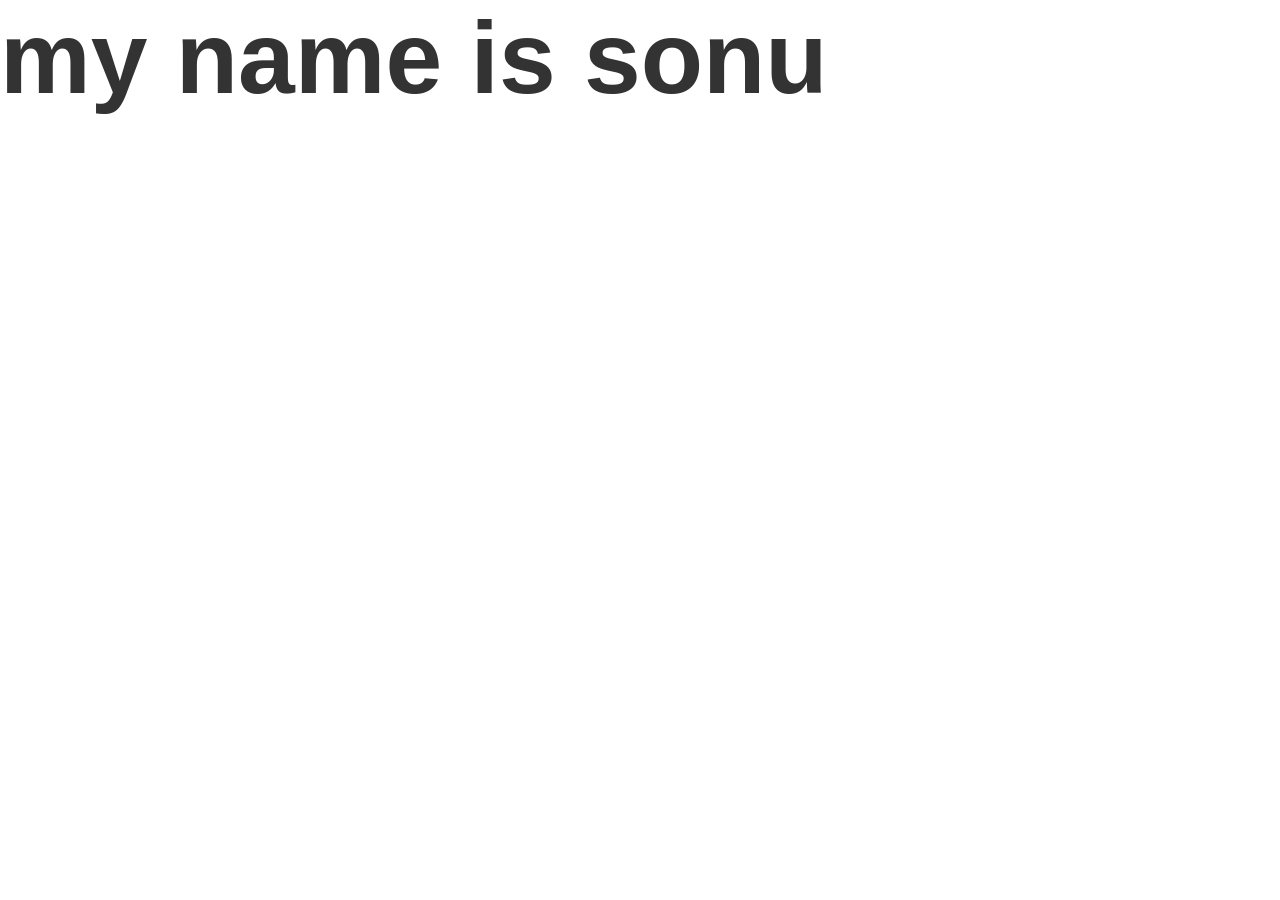
<file: index.html>
<!DOCTYPE html>
<html lang="en">
<head>
    <meta charset="UTF-8">
    <meta name="viewport" content="width=device-width, initial-scale=1.0">
    <title>MY NEW PORTFOLIO</title>
    <link rel="stylesheet" href="style.css">
</head>
<body>
    

<h1>my name is sonu</h1>


</body>
</html>
</file>
<file: style.css>
html,
body,
body div,
span,
object,
iframe,
h1,
h2,
h3,
h4,
h5,
h6,
p,
blockquote,
pre,
abbr,
address,
cite,
code,
del,
dfn,
em,
img,
ins,
kbd,
q,
samp,
small,
strong,
sub,
sup,
var,
b,
i,
dl,
dt,
dd,
ol,
ul,
li,
fieldset,
form,
label,
legend,
table,
caption,
tbody,
tfoot,
thead,
tr,
th,
td,
article,
aside,
figure,
footer,
header,
hgroup,
menu,
nav,
section,
time,
mark,
audio,
video {
  margin: 0;
  padding: 0;
  border: 0;
  outline: 0;
  font-size: 100%;
  vertical-align: bottom;
  background: transparent;
}

article,
aside,
figure,
footer,
header,
hgroup,
nav,
section {
  display: block;
}

/* Page =================================================== */
html {
  background: #ffffff;
  font-size: 62.5%;
  -webkit-overflow-scrolling: touch;
  -webkit-text-size-adjust: 100%;
  -ms-text-size-adjust: 100%;
}

body {
  margin: 0;
  padding: 0;
  width: 100%;
  font-family: "proxima nova light", "Helvetica Neue", Helvetica, Arial, Sans-serif;
  background-color: transparent;
  font-size: 18px;
  font-size: 1.8rem;
  color: #333333;
  text-rendering: optimizeLegibility;
}


/* Sections */
section.light,
section.main {
  overflow: hidden;
  border-top: #ffffff solid 1px;
  padding: 6.4rem 3.2rem;
}

.about section.light:last-child,
.about section.main:last-child,
.featured section.light:last-child,
.featured section.main:last-child {
  padding-bottom: 12.8rem;
}

section.light .pill,
section.main .pill {
  margin: 0 0 2.4rem 0 !important;
}

section.dark,
section.noise {
  background: #fafafa;
  border-bottom: #dddddd solid 1px;
  padding: 6.4rem 3.2rem;
}

.about section.dark:last-child,
.about section.noise:last-child,
.featured section.dark:last-child,
.featured section.noise:last-child {
  padding-bottom: 12.8rem;
}

section.dark:last-child,
section.noise:last-child {
  border-bottom: none;
}

section.dark {
  -webkit-box-shadow: inset 0px 1px 4px 0px rgba(0, 0, 0, 0.1);
  -moz-box-shadow: inset 0px 1px 4px 0px rgba(0, 0, 0, 0.1);
  box-shadow: inset 0px 1px 4px 0px rgba(0, 0, 0, 0.1);
}

section.noise {
  border: none;
}

section.main {
  background: none;
  border: none;
  border-bottom: #dddddd solid 1px;
}

section.light {
  /*.inner-shadow(0px, 30px, 30px, -30px, rgba(0,0,0,0.05));*/
  border-bottom: #dddddd solid 1px;
}

.content-blocks .col-4 {
  margin-bottom: 4.8rem !important;
}

.content-blocks .col-4:last-child {
  margin-bottom: 0 !important;
}

.content-blocks p {
  margin-bottom: 0 !important;
}

.text-main {
  position: relative;
}

img {
  max-width: 100%;
  position: relative;
  margin-bottom: 4rem;
  height: auto;
}

img.major {
  margin-top: 4rem;
  margin-bottom: 0;
}

img.shadow {
  border: #dddddd solid 1px;
  -webkit-box-shadow: 0px 0px 0px 0px rgba(0, 0, 0, 0) !important;
  -moz-box-shadow: 0px 0px 0px 0px rgba(0, 0, 0, 0) !important;
  box-shadow: 0px 0px 0px 0px rgba(0, 0, 0, 0) !important;
  -webkit-border-radius: 8px;
  -moz-border-radius: 8px;
  border-radius: 8px;
  -moz-background-clip: padding;
  -webkit-background-clip: padding-box;
  background-clip: padding-box;
}

img.icon {
  margin-bottom: 0.8rem !important;
}

img.rounded,
.is-style-rounded img,
img.is-style-rounded {
  -webkit-border-radius: 8px;
  -moz-border-radius: 8px;
  border-radius: 8px;
  -moz-background-clip: padding;
  -webkit-background-clip: padding-box;
  background-clip: padding-box;
}

img.border,
.border img {
  border: #dddddd solid 1px;
  box-sizing: content-box !important;
}

hr {
  border: none;
  border-top: none !important;
  border-bottom: #dddddd solid 1px !important;
  margin: 0 0 4rem 0;
  padding-top: 1.6rem;
}

.avatar {
  width: 6.4rem;
  height: 6.4rem;
  -webkit-border-radius: 50%;
  -moz-border-radius: 50%;
  border-radius: 50%;
  -moz-background-clip: padding;
  -webkit-background-clip: padding-box;
  background-clip: padding-box;
  display: inline-block;
  border: 1px solid #dddddd;
  margin: 0;
  box-sizing: border-box;
}

.avatar-stack {
  margin-bottom: 0.8rem;
}

.avatar-stack .avatar {
  margin: 0 0 0 -2rem;
  border: 4px solid #FFFFFF;
}

.avatar-stack .avatar img {
  -webkit-border-radius: 50%;
  -moz-border-radius: 50%;
  border-radius: 50%;
  -moz-background-clip: padding;
  -webkit-background-clip: padding-box;
  background-clip: padding-box;
  border: 1px solid #dddddd;
  margin: 0;
  box-sizing: border-box;
  position: static;
}

.avatar-stack .avatar:first-of-type {
  margin: 0;
}

.author-profile {
  margin-bottom: 4rem;
}

.author-profile .avatar {
  background: url(https://www.adhamdannaway.com/wp-content/themes/dannaway/images/sprite.png) 0px -802px no-repeat;
}

.author-profile .author-description {
  display: inline-block;
  color: #757575;
  font-size: 16px;
  font-size: 1.6rem;
  padding-left: 0.8rem;
  padding-bottom: 0.8rem;
}

.author-profile .author-description .name {
  display: block;
  padding-bottom: 0.4rem;
  color: #333333;
  font-size: 18px;
  font-size: 1.8rem;
}

.portfolio .content-detail .row.alt [class^="col-"] {
  float: right;
  margin: 0 0 0 3.84615385%;
}

.portfolio .content-detail [class^="col-"] {
  float: left;
  margin: 0 3.84615385% 0 0;
  list-style: none;
  position: relative;
}

.portfolio .content-detail [class^="col-"]:last-child,
.portfolio .content-detail .row.alt [class^="col-"]:last-child {
  margin-right: 0;
}

.portfolio .content-detail .col-3 {
  width: 48.0769230769%;
}

.portfolio .content-detail .col-3:nth-child(2) {
  margin-right: 0;
}

.portfolio .content-detail .col-4 {
  width: 100%;
  margin-right: 0;
}

.portfolio .content-detail .col-6 {
  width: 100%;
  margin-right: 0;
}

.portfolio .content-detail .col-12 {
  width: 100%;
  margin-right: 0;
}

/* Mobile portfolio styles */
.portfolio h1,
.portfolio .h1 {
  font-size: 40px;
  font-size: 4rem;
  font-family: "proxima nova light", "Helvetica Neue", Helvetica, Arial, Sans-serif;
  border-bottom: #dddddd solid 1px;
  letter-spacing: -0.1rem;
  padding-bottom: 0.8rem;
  font-weight: normal;
}

.portfolio h2,
.portfolio .h2,
.portfolio h3,
.portfolio .h3,
.portfolio .heading {
  padding-top: 1.6rem;
}

.portfolio .author {
  color: #757575;
  font-size: 18px;
  font-size: 1.8rem;
}

.portfolio .author .date {
  float: right;
}

.portfolio .text-center {
  margin: auto;
  margin-bottom: 6.4rem;
  max-width: 68rem;
}

.portfolio .text-center.nomargin {
  margin: 0 auto 0 auto !important;
}

.portfolio .text-center p:last-child {
  margin-bottom: 0;
}

.portfolio .content-detail {
  position: relative;
}

.portfolio .content-detail p:not(.thumbs *) {
  line-height: 1.7;
  margin-bottom: 4rem;
  font-size: 20px;
  font-size: 2rem;
}

.portfolio .content-detail ul:not(.thumbs),
.portfolio .content-detail .ul,
.portfolio .content-detail ol,
.portfolio .content-detail .ol {
  font-size: 20px;
  font-size: 2rem;
  line-height: 1.5;
  padding-left: 4rem;
  margin-bottom: 4rem;
}

.portfolio .content-detail ul:not(.thumbs) li,
.portfolio .content-detail .ul li,
.portfolio .content-detail ol li,
.portfolio .content-detail .ol li {
  margin-bottom: 1rem;
}

/* Mobile Blog Styles */
.blog {
  padding: 2em 5%;
}

.blog h1,
.blog .h1 {
  font-size: 40px;
  font-size: 4rem;
  font-family: "proxima nova light", "Helvetica Neue", Helvetica, Arial, Sans-serif;
  letter-spacing: -0.1rem;
  margin-bottom: 1.6rem;
  font-weight: normal;
}

.blog h1 a,
.blog .h1 a {
  text-decoration: none;
  color: #333333;
}

.blog h1 a:hover,
.blog .h1 a:hover {
  color: #757575;
}

.blog h2,
.blog .h2 {
  padding-top: 1.6rem;
}

.blog h2.margin-small,
.blog .h2.margin-small {
  margin-bottom: 0.8rem;
}

.blog h2 a,
.blog .h2 a {
  text-decoration: none;
  color: #333333;
}

.blog h2 a:hover,
.blog .h2 a:hover {
  color: #757575;
}

.blog h3,
.blog .h3 {
  padding-top: 1.6rem;
}

.blog h3 a,
.blog .h3 a {
  text-decoration: none;
}

.blog h3 a:hover,
.blog .h3 a:hover {
  color: #757575;
}

.blog p {
  font-size: 20px;
  font-size: 2rem;
  line-height: 1.7;
  margin-bottom: 4rem;
}

.blog p.excerpt {
  font-size: 22px;
  font-size: 2.2rem;
  color: #757575;
  line-height: 1.3;
  margin-bottom: 2.4rem;
  clear: both;
}

.blog ul,
.blog .ul,
.blog ol,
.blog .ol {
  font-size: 20px;
  font-size: 2rem;
  line-height: 1.5;
  padding-left: 4rem;
  margin-bottom: 4rem;
}

.blog ul li,
.blog .ul li,
.blog ol li,
.blog .ol li {
  margin-bottom: 0.8rem;
}

.blog img {
  margin-bottom: 0px;
  /*margin-top: 1.6rem;*/
}

.blog figure {
  margin: 0 0 4rem 0;
}

.blog figure.rounded img {
  -webkit-border-radius: 8px;
  -moz-border-radius: 8px;
  border-radius: 8px;
  -moz-background-clip: padding;
  -webkit-background-clip: padding-box;
  background-clip: padding-box;
}

.blog table.summary-list {
  border-bottom: 1px solid #dddddd;
}

.blog table.summary-list td {
  border: none;
  padding: 12px 24px 12px 0px;
  border-top: 1px solid #dddddd;
}

.blog table.summary-list td.label {
  font-family: "proxima nova semibold", "Helvetica Neue", Helvetica, Arial, Sans-serif;
}

.blog article {
  border-bottom: #dddddd solid 1px;
}

.blog .share {
  display: none;
  float: right;
  list-style: none;
}

.blog .share li {
  float: right;
  line-height: 0;
}

.blog .share li:last-child {
  margin-right: 1.6rem;
}

.blog .sidebar li {
  list-style: none;
  float: left;
  margin-bottom: 4rem;
}

.blog .sidebar .ads {
  padding: 10px;
  -webkit-box-shadow: 0px 1px 3px 0px rgba(0, 0, 0, 0.2);
  -moz-box-shadow: 0px 1px 3px 0px rgba(0, 0, 0, 0.2);
  box-shadow: 0px 1px 3px 0px rgba(0, 0, 0, 0.2);
}

.blog .recent-posts {
  padding-bottom: 4rem;
  padding-top: 4rem;
}

.blog .recent-posts ul {
  list-style: none;
  padding-left: 0;
}

.blog .recent-posts ul li {
  margin-bottom: 1.6rem;
}

.blog .comments {
  margin: 4rem 0;
}

.blog .attachment-post-thumbnail,
.blog .wp-post-image {
  /*.drop-shadow(0px, 1px, 3px, 0px, rgba(0,0,0,0.3));*/
  margin: 0 0 4rem 0;
  -webkit-border-radius: 8px;
  -moz-border-radius: 8px;
  border-radius: 8px;
  -moz-background-clip: padding;
  -webkit-background-clip: padding-box;
  background-clip: padding-box;
  border: #dddddd solid 1px;
}

.blog .col-8 {
  margin: auto !important;
  float: none;
  max-width: 68rem;
}

.blog-index .author-profile {
  margin-bottom: 3.2rem;
}

.blog-index article {
  padding-bottom: 4rem;
  margin-bottom: 4rem;
  border-bottom: none;
}

.blog-index article:last-of-type {
  border-bottom: none;
  margin-bottom: 0px;
}

.blog-index article .attachment-post-thumbnail,
.blog-index article .wp-post-image {
  /*.drop-shadow(0px, 1px, 3px, 0px, rgba(0,0,0,0.3));*/
  margin: 0 0 3.2rem 0;
  -webkit-border-radius: 8px;
  -moz-border-radius: 8px;
  border-radius: 8px;
  -moz-background-clip: padding;
  -webkit-background-clip: padding-box;
  background-clip: padding-box;
}

/* Hide syntax highlighter plugin toolbar */
.syntaxhighlighter .toolbar {
  display: none !important;
}

/* Snaps */
.snaps {
  border-top: #dddddd 1px solid;
  padding-top: 4.8rem;
  margin: auto;
}

.snaps a {
  width: 44%;
  margin: 2% 4% 2% 0;
  float: left;
  text-decoration: none;
  padding: 2%;
  -webkit-border-radius: 12px;
  -moz-border-radius: 12px;
  border-radius: 12px;
  -moz-background-clip: padding;
  -webkit-background-clip: padding-box;
  background-clip: padding-box;
  -webkit-box-shadow: 0 1px 4px 0px rgba(0, 0, 0, 0.2);
  -moz-box-shadow: 0 1px 4px 0px rgba(0, 0, 0, 0.2);
  box-shadow: 0 1px 4px 0px rgba(0, 0, 0, 0.2);
}

.snaps a img {
  -webkit-border-radius: 8px;
  -moz-border-radius: 8px;
  border-radius: 8px;
  -moz-background-clip: padding;
  -webkit-background-clip: padding-box;
  background-clip: padding-box;
  width: 100%;
  margin-bottom: 0;
}

.snaps a:nth-child(2n),
.snaps a:last-child {
  margin-right: 0;
}

.snaps a:hover {
  -webkit-box-shadow: 0px 4px 8px 0px rgba(0, 0, 0, 0.2);
  -moz-box-shadow: 0px 4px 8px 0px rgba(0, 0, 0, 0.2);
  box-shadow: 0px 4px 8px 0px rgba(0, 0, 0, 0.2);
}

/* Social Disc Icons */
.social-disc {
  list-style-type: none;
  padding-top: 3.2rem;
}

.social-disc li {
  height: 5rem;
  margin-bottom: 3.2rem;
  display: inline-block;
  width: 100%;
}

.social-disc li a {
  padding-left: 6.6rem;
  line-height: 5rem;
  display: block;
  height: 5rem;
  background: url(https://www.adhamdannaway.com/wp-content/themes/dannaway/images/sprite.png) no-repeat;
  text-decoration: none;
  font-family: "proxima nova semibold", "Helvetica Neue", Helvetica, Arial, Sans-serif;
}

.social-disc li a.facebook {
  background-position: 0px -547px;
  color: #43609c;
}

.social-disc li a.twitter {
  background-position: 0px -598px;
  color: #189ACD;
}

.social-disc li a.dribbble {
  background-position: 0px -649px;
  color: #eb528d;
}

.social-disc li a.linkedin {
  background-position: 0px -700px;
  color: #0982c0;
}

.social-disc li a.instagram {
  background-position: 0px -751px;
  color: #ef0074;
}

.social-disc li a:hover {
  -moz-opacity: 0.7;
  -khtml-opacity: 0.7;
  -webkit-opacity: 0.7;
  opacity: 0.7;
}

@media only screen and (min-width: 390px) {
  .social-disc li {
    width: 49%;
  }
}

/* Favicons */
.favicons {
  padding: 1.6rem 0 0 0;
}

.favicons li {
  list-style-type: none;
  display: inline-block;
  margin: 0 1% 1% 0;
  width: 100%;
}

.favicons li a {
  padding-left: 2.6rem;
  height: 1.6rem;
  line-height: 1.6rem;
  font-size: 14px;
  font-size: 1.4rem;
  display: block;
  overflow: hidden;
  background: url(https://www.adhamdannaway.com/wp-content/themes/dannaway/images/sprite-favicons.png) no-repeat;
}

.favicons li .line-25 {
  background-position: 0px 0px;
}

.favicons li .abduzeedo {
  background-position: 0px -16px;
}

.favicons li .awwwards {
  background-position: 0px -32px;
}

.favicons li .css-mania {
  background-position: 0px -48px;
}

.favicons li .design-inspiration {
  background-position: 0px -64px;
}

.favicons li .specky-boy {
  background-position: 0px -80px;
}

.favicons li .wdl {
  background-position: 0px -96px;
}

.favicons li .underworld-mag {
  background-position: 0px -112px;
}

.favicons li .onetrapixel {
  background-position: 0px -128px;
}

.favicons li .vandelay {
  background-position: 0px -144px;
}

.favicons li .two-experts {
  background-position: 0px -160px;
}

.favicons li .denzo-mag {
  background-position: 0px -176px;
}

.favicons li .six-revisions {
  background-position: 0px -192px;
}

.favicons li .smashing-geeks {
  background-position: 0px -208px;
}

.favicons li .noupe {
  background-position: 0px -224px;
}

.favicons li .womtec {
  background-position: 0px -240px;
}

.favicons li .t3n {
  background-position: 0px -256px;
}

.favicons li .eyes-on-pixel {
  background-position: 0px -272px;
}

.favicons li .q-index {
  background-position: 0px -288px;
}

.favicons li .css-wow {
  background-position: 0px -304px;
}

.favicons li .css-mayo {
  background-position: 0px -320px;
}

.favicons li .most-inspired {
  background-position: 0px -336px;
}

.favicons li .css-based {
  background-position: 0px -352px;
}

.favicons li .css-perk {
  background-position: 0px -368px;
}

.favicons li .css-brigit {
  background-position: 0px -384px;
}

.favicons li .css-gallery {
  background-position: 0px -400px;
}

.favicons li .siiimple {
  background-position: 0px -416px;
}

.favicons li .swd {
  background-position: 0px -432px;
}

.favicons li .css-smooth-operator {
  background-position: 0px -448px;
}

.favicons li .colorgorize {
  background-position: 0px -464px;
}

.favicons li .css-line {
  background-position: 0px -480px;
}

.favicons li .folio-focus {
  background-position: 0px -496px;
}

.favicons li .css-design-awards {
  background-position: 0px -512px;
}

.favicons li .karachi-corner {
  background-position: 0px -528px;
}

.favicons li .css-brat {
  background-position: 0px -544px;
}

.favicons li .gdj {
  background-position: 0px -560px;
}

.favicons li .web-geekly {
  background-position: 0px -576px;
}

.favicons li .design-deck {
  background-position: 0px -592px;
}

.favicons li .arnaud {
  background-position: 0px -608px;
}

.favicons li .underworld-mag {
  background-position: 0px -624px;
}

.favicons li .beautiful-2 {
  background-position: 0px -640px;
}

.favicons li .web-appers {
  background-position: 0px -656px;
}

.favicons li .damn-digital {
  background-position: 0px -672px;
}

.favicons li .inspire-first {
  background-position: 0px -688px;
}

.favicons li .marked-lines {
  background-position: 0px -704px;
}

.favicons li .92-pixels {
  background-position: 0px -720px;
}

.favicons li .psd-collector {
  background-position: 0px -736px;
}

.favicons li .com-limao {
  background-position: 0px -752px;
}

.favicons li .art-spire {
  background-position: 0px -768px;
}

.favicons li .acris-design {
  background-position: 0px -784px;
}

.favicons li .e-junkie {
  background-position: 0px -800px;
}

.favicons li .design-on-stop {
  background-position: 0px -816px;
}

.favicons li .design-work {
  background-position: 0px -832px;
}

.favicons li .trip-wire-mag {
  background-position: 0px -848px;
}

.favicons li .e-consultancy {
  background-position: 0px -864px;
}

.favicons li .dj-designer-lab {
  background-position: 0px -880px;
}

.favicons li .css-gallery-pro {
  background-position: 0px -896px;
}

.favicons li .ildp {
  background-position: 0px -912px;
}

.favicons li .omega-imagine {
  background-position: 0px -928px;
}

.favicons li .3lancer {
  background-position: 0px -944px;
}

.favicons li .curiosando {
  background-position: 0px -960px;
}

.favicons li .dwdb {
  background-position: 0px -976px;
}

.favicons li .fish-be-cat {
  background-position: 0px -992px;
}

.favicons li .kachibito {
  background-position: 0px -1008px;
}

.favicons li .artatm {
  background-position: 0px -1024px;
}

.favicons li .blue-blots {
  background-position: 0px -1040px;
}

.favicons li .super-dit {
  background-position: 0px -1056px;
}

.favicons li .css-awards {
  background-position: 0px -1072px;
}

.favicons li .diego-burmudez {
  background-position: 0px -1088px;
}

.favicons li .my-desy {
  background-position: 0px -1104px;
}

.favicons li .edumac {
  background-position: 0px -1120px;
}

.favicons li .demortalz {
  background-position: 0px -1136px;
}

.favicons li .down-graf {
  background-position: 0px -1152px;
}

.favicons li .noil {
  background-position: 0px -1168px;
}

.favicons li .land-of-web {
  background-position: 0px -1184px;
}

.favicons li .iguoguo {
  background-position: 0px -1200px;
}

.favicons li .land-of-web {
  background-position: 0px -1216px;
}

.favicons li .i-am-designing {
  background-position: 0px -1232px;
}

.favicons li .smashing-journal {
  background-position: 0px -1248px;
}

.favicons li .tuts-list {
  background-position: 0px -1264px;
}

.favicons li .web-rockets-mag {
  background-position: 0px -1280px;
}

.favicons li .andres-zenteno {
  background-position: 0px -1296px;
}

.favicons li .top-design-mag {
  background-position: 0px -1312px;
}

.favicons li .inspiration-mix {
  background-position: 0px -1328px;
}

.favicons li .farbwolke {
  background-position: 0px -1344px;
}

.favicons li .design-relexion {
  background-position: 0px -1360px;
}

.favicons li .design-idol {
  background-position: 0px -1376px;
}

.favicons li .design-your-way {
  background-position: 0px -1392px;
}

.favicons li .wdc {
  background-position: 0px -1408px;
}

.favicons li .design-beep {
  background-position: 0px -1424px;
}

.favicons li .creattica {
  background-position: 0px -1440px;
}

/* Pie Chart */
.pie-chart,
.ten-things {
  text-align: center;
}

.pie-chart ul,
.ten-things ul {
  list-style-type: none;
  padding: 0;
}

.pie-chart .designer,
.ten-things .designer,
.pie-chart .coder,
.ten-things .coder {
  float: none;
  margin-bottom: 4rem;
}

/* Bar Chart */
#bar-chart {
  display: none;
}

/* Portfolio Thumbs */
.thumbs {
  list-style: none;
  position: relative;
  padding: 0;
  /* Inline media queries */
}

.thumbs li {
  float: none;
  margin: 0 0 3.2rem 0;
  background: #ffffff;
  padding: 5% 5% 0 5%;
  position: relative;
  display: block;
  -webkit-border-radius: 12px;
  -moz-border-radius: 12px;
  border-radius: 12px;
  -moz-background-clip: padding;
  -webkit-background-clip: padding-box;
  background-clip: padding-box;
  -webkit-box-shadow: 0 1px 4px 0px rgba(0, 0, 0, 0.2);
  -moz-box-shadow: 0 1px 4px 0px rgba(0, 0, 0, 0.2);
  box-shadow: 0 1px 4px 0px rgba(0, 0, 0, 0.2);
  /* Show the 3rd item at the bottom of the page */
}

.thumbs li a {
  text-decoration: none;
  display: block;
  position: relative;
  color: #333333;
}

.thumbs li a img {
  display: block;
  -webkit-border-radius: 8px;
  -moz-border-radius: 8px;
  border-radius: 8px;
  -moz-background-clip: padding;
  -webkit-background-clip: padding-box;
  background-clip: padding-box;
  margin: 0;
}

.thumbs li:hover {
  -webkit-box-shadow: 0px 4px 8px 0px rgba(0, 0, 0, 0.2);
  -moz-box-shadow: 0px 4px 8px 0px rgba(0, 0, 0, 0.2);
  box-shadow: 0px 4px 8px 0px rgba(0, 0, 0, 0.2);
}

.home .thumbs li:nth-child(3n),
.portfolio .thumbs li:nth-child(3n),
.error404 .thumbs li:nth-child(3n) {
  display: block;
}

.thumbs .description {
  padding: 1.6rem 0;
  position: relative;
  overflow: hidden;
}

.thumbs h4,
.thumbs .h4 {
  font-weight: normal;
  font-size: 18px;
  font-size: 1.8rem;
  line-height: 1.2;
  overflow: hidden;
  text-overflow: ellipsis;
  white-space: nowrap;
  margin-bottom: 0.4rem;
  font-family: "proxima nova light", "Helvetica Neue", Helvetica, Arial, Sans-serif;
}

.thumbs p {
  display: block;
  margin: 0 !important;
  font-size: 16px;
  font-size: 1.6rem;
  color: #757575;
  line-height: 1.2 !important;
  white-space: nowrap;
  overflow: hidden;
  text-overflow: ellipsis;
}

.thumbs .arrow-r {
  display: none;
}

@media only screen and (min-width: 630px) {
  .thumbs li {
    float: left;
    width: 44.16666666666%;
    margin: 0 5% 5% 0;
    background: #ffffff;
    padding: 1.6666666666% 1.6666666666% 0 1.6666666666%;
    /* Hide the 3rd item at the bottom of the page */
  }

  .thumbs li:nth-child(2n) {
    margin-right: 0;
  }

  .home .thumbs li:nth-child(3n),
  .portfolio .thumbs li:nth-child(3n),
  .error404 .thumbs li:nth-child(3n) {
    display: none;
  }

  .thumbs .description {
    padding: 1.6rem;
  }
}

@media only screen and (min-width: 830px) {
  .thumbs li {
    float: left;
    width: 30.1923076923%;
    margin: 0 2.4038461538% 2.4038461538% 0;
    background: #ffffff;
    padding: 0.7692307692% 0.7692307692% 0 0.7692307692%;
    /* Show the 3rd item at the bottom of the page */
  }

  .thumbs li:nth-child(2n) {
    margin-right: 2.4038461538%;
  }

  .home .thumbs li:nth-child(3n),
  .portfolio .thumbs li:nth-child(3n),
  .portfolio-main .thumbs li:nth-child(3n),
  .error404 .thumbs li:nth-child(3n),
  .learn .thumbs li:nth-child(3n) {
    display: block;
    margin-right: 0px;
  }
}

@media only screen and (min-width: 1140px) {
  .thumbs .description {
    padding: 1.6rem 4rem 1.6rem 1.6rem;
  }

  .thumbs .arrow-r {
    width: 32px;
    height: 32px;
    background: url(https://www.adhamdannaway.com/wp-content/themes/dannaway/images/sprite.png) no-repeat;
    display: block;
    background-position: -63px -107px;
    position: absolute;
    top: 2.4rem;
    right: 10px;
  }
}

/* Button */
a.button,
button,
.submit,
.email-octopus-form .emailoctopus-form .btn {
  font-family: "proxima nova semibold", "Helvetica Neue", Helvetica, Arial, Sans-serif;
  color: #ffffff;
  background-color: #333333;
  font-size: 18px;
  font-size: 1.8rem;
  border: #333333 solid 1px;
  vertical-align: middle;
  height: 4.8rem;
  display: block;
  width: 100%;
  text-align: center;
  line-height: 4.8rem;
  text-decoration: none;
  cursor: pointer;
  -webkit-border-radius: 8px;
  -moz-border-radius: 8px;
  border-radius: 8px;
  -moz-background-clip: padding;
  -webkit-background-clip: padding-box;
  background-clip: padding-box;
  -webkit-appearance: none;
  -moz-appearance: none;
  appearance: none;
}

a.button.secondary,
button.secondary,
.submit.secondary,
.email-octopus-form .emailoctopus-form .btn.secondary {
  color: #333333;
  background-color: #ffffff;
}

a.button.secondary:hover,
button.secondary:hover,
.submit.secondary:hover,
.email-octopus-form .emailoctopus-form .btn.secondary:hover {
  background-color: #333333;
  color: #ffffff;
  opacity: 1;
}

a.button.secondary a:active.button,
button.secondary a:active.button,
.submit.secondary a:active.button,
.email-octopus-form .emailoctopus-form .btn.secondary a:active.button,
a.button.secondary button:active,
button.secondary button:active,
.submit.secondary button:active,
.email-octopus-form .emailoctopus-form .btn.secondary button:active,
a.button.secondary .submit:active,
button.secondary .submit:active,
.submit.secondary .submit:active,
.email-octopus-form .emailoctopus-form .btn.secondary .submit:active {
  background-image: none;
  outline: 0;
  -webkit-box-shadow: inset 0 2px 4px rgba(0, 0, 0, 0.15), 0 1px 2px rgba(0, 0, 0, 0.05);
  -moz-box-shadow: inset 0 2px 4px rgba(0, 0, 0, 0.15), 0 1px 2px rgba(0, 0, 0, 0.05);
  box-shadow: inset 0 2px 4px rgba(0, 0, 0, 0.15), 0 1px 2px rgba(0, 0, 0, 0.05);
}

a.button.green,
button.green,
.submit.green,
.email-octopus-form .emailoctopus-form .btn.green {
  background: #317F39;
  border-color: #317F39;
}

a.button.red,
button.red,
.submit.red,
.email-octopus-form .emailoctopus-form .btn.red {
  background: #BF2727;
  border-color: #BF2727;
}

a.button.disabled,
button.disabled,
.submit.disabled,
.email-octopus-form .emailoctopus-form .btn.disabled {
  color: #b4b4b4 !important;
  position: static;
  cursor: not-allowed;
  background: #f5f5f5;
  border-color: #dddddd;
}

.error404 a.button,
.error404 button,
.error404 .submit,
.error404 .email-octopus-form .emailoctopus-form .btn {
  margin-bottom: 10px;
}

a:hover.button,
button:hover,
.submit:hover,
.email-octopus-form .emailoctopus-form .btn:hover {
  opacity: 0.8;
}

a:active.button,
button:active,
.submit:active,
.email-octopus-form .emailoctopus-form .btn:active {
  background-image: none;
  outline: 0;
  -webkit-box-shadow: inset 0 2px 4px rgba(0, 0, 0, 0.15), 0 1px 2px rgba(0, 0, 0, 0.05);
  -moz-box-shadow: inset 0 2px 4px rgba(0, 0, 0, 0.15), 0 1px 2px rgba(0, 0, 0, 0.05);
  box-shadow: inset 0 2px 4px rgba(0, 0, 0, 0.15), 0 1px 2px rgba(0, 0, 0, 0.05);
}

/* Pill label */
.pill {
  padding: 0 1.6rem;
  font-size: 16px;
  font-size: 1.6rem;
  background: #f5f5f5;
  border: #dddddd solid 1px;
  -webkit-border-radius: 1.6rem;
  -moz-border-radius: 1.6rem;
  border-radius: 1.6rem;
  -moz-background-clip: padding;
  -webkit-background-clip: padding-box;
  background-clip: padding-box;
  color: #333333;
  font-weight: normal;
  display: inline-block;
  height: 3.2rem;
  line-height: 3.2rem;
  vertical-align: middle;
  margin: 1.6rem 0;
  /*letter-spacing: 0.2rem;
	text-transform: uppercase;*/
}

/* Previous and Next buttons */
.next,
.prev {
  display: none;
}

/* jQuery Preloader */
#jpreOverlay,
#qLoverlay {
  background-color: #FFF;
  width: 100%;
  height: 100%;
  position: fixed;
  top: 0;
  left: 0;
  z-index: 11;
}

#jpreSlide {
  font-size: 22px;
  font-size: 2.2rem;
  font-weight: bold;
  color: #FFF;
  text-align: center;
  width: 100%;
}

#jpreLoader,
#qLloader {
  width: 100px;
  height: 100px;
  background: url(https://www.adhamdannaway.com/wp-content/themes/dannaway/images/loader.png) 0 100% no-repeat;
  position: fixed;
  top: 43%;
  left: 50%;
  margin-left: -50px;
  display: none;
}

#jpreBar,
#qLbar {
  width: 100px;
  height: 0%;
  position: absolute;
  bottom: 0px;
  background: url(https://www.adhamdannaway.com/wp-content/themes/dannaway/images/loader.png) -100px 100% no-repeat;
}

#jprePercentage,
#qLpercentage {
  color: #757575;
  text-align: center;
  position: absolute;
  height: 30px;
  width: 100px;
  bottom: -30px;
}

/* Eliminate FOUC - by hiding content inside .js class initially */
.js #content,
.js #content-detail,
.js #coder-img,
.js #designer-img,
.js #coder,
.js #designer,
.js #coder-bg,
.js #designer-bg,
.js #img-main,
.js #text-main,
.js #snaps,
.js #snaps-1,
.js #snaps-2,
.js #snaps-3,
.js #snaps-4,
.js #snaps-5,
.js #snaps-6,
.js #img-0,
.js #img-1,
.js #img-2,
.js #img-3,
.js #img-4,
.js #img-5,
.js #icons,
.js #aqua,
.js #pink,
.js #yellow,
.js #brown,
.js #red,
.js #footer,
.js #face-img,
.js .portfolio-main .thumbs li,
.js .thumbs .arrow-r,
.js #navi {
  opacity: 0;
}

.js #header {
  top: -92px;
  opacity: 0;
}

.js .thumbs .arrow-r {
  opacity: 0;
  right: 10;
}

/* Tooltip styles */
[tooltip] {
  position: relative;
  display: inline-block;
}

[tooltip]:before {
  content: "";
  position: absolute;
  top: 80%;
  left: 50%;
  border-width: 10px 10px 0 10px;
  border-style: solid;
  z-index: 99;
  opacity: 0;
  border-color: #fafafa transparent transparent;
  transform: translateX(-50%) translatey(0%) rotate(-180deg);
}

[tooltip].success:before {
  border-color: #ebf9dd transparent transparent;
}

[tooltip].fail:before {
  border-color: #faf6ec transparent transparent;
}

[tooltip]:after {
  content: attr(tooltip);
  position: absolute;
  left: 50%;
  top: 80%;
  background-color: #fafafa;
  text-align: center;
  color: #333333;
  padding: 15px;
  font-size: 14px;
  font-size: 1.4rem;
  min-width: 120px;
  border-radius: 3px;
  pointer-events: none;
  z-index: 99;
  opacity: 0;
  margin-top: 10px;
  transform: translateX(-50%) translateY(0%);
  text-rendering: optimizeLegibility;
  -webkit-box-shadow: 0px 1px 3px 0px rgba(0, 0, 0, 0.2);
  -moz-box-shadow: 0px 1px 3px 0px rgba(0, 0, 0, 0.2);
  box-shadow: 0px 1px 3px 0px rgba(0, 0, 0, 0.2);
  text-indent: 0;
  line-height: 1.5;
  text-transform: none;
}

[tooltip].success:after {
  background-color: #ebf9dd;
}

[tooltip].fail:after {
  background-color: #faf6ec;
}

[tooltip]:hover:after,
[tooltip]:hover:before {
  opacity: 1;
}

/* Homepage Half Face */
.face {
  width: 100%;
  position: relative;
  /* Show default image */
  /* Descriptions */
  /* Inline media queries */
  /* Full sliding half face experience */
}

.face .face-img {
  display: block;
  margin: 0px;
}

.face a {
  color: #757575;
  text-decoration: none;
}

.face .coder,
.face .designer {
  position: absolute;
  width: 40%;
  display: block;
  z-index: 10;
  height: 20%;
  /* vertical centering */
  margin: auto;
  top: 0;
  bottom: 0;
}

.face .coder h1,
.face .designer h1 {
  display: none;
}

.face .designer {
  left: 0;
}

.face .coder {
  right: 0;
  text-align: right;
}

.face .designer-img,
.face .coder-img,
.face .designer-bg,
.face .coder-bg,
.face .coder p,
.face .designer p {
  display: none;
}

@media only screen and (min-width: 320px) {

  .face .coder h1,
  .face .designer h1 {
    display: block;
    font-size: 22px;
    font-size: 2.2rem;
  }

  .face .coder h1 span,
  .face .designer h1 span {
    line-height: 1;
  }

  .face .coder h1 span.chevron-left,
  .face .designer h1 span.chevron-left {
    padding: 0 0.1em 0 0;
  }

  .face .coder h1 span.chevron-right,
  .face .designer h1 span.chevron-right {
    padding: 0 0 0 0.14em;
  }
}

@media only screen and (min-width: 375px) {

  .face .coder h1,
  .face .designer h1 {
    font-size: 26px;
    font-size: 2.6rem;
  }
}

@media only screen and (min-width: 414px) {

  .face .coder h1,
  .face .designer h1 {
    font-size: 30px;
    font-size: 3rem;
  }
}

@media only screen and (min-width: 500px) {

  .face .coder h1,
  .face .designer h1 {
    font-size: 36px;
    font-size: 3.6rem;
  }
}

@media only screen and (min-width: 600px) {

  .face .coder h1,
  .face .designer h1 {
    font-size: 46px;
    font-size: 4.6rem;
  }
}

@media only screen and (min-width: 768px) {

  .face .coder,
  .face .designer {
    width: 30%;
    height: 44%;
  }

  .face .coder h1,
  .face .designer h1 {
    font-size: 56px;
    font-size: 5.6rem;
  }

  .face .coder p,
  .face .designer p {
    display: block;
    font-size: 16px;
    font-size: 1.6rem;
    margin: 0px;
  }
}

@media only screen and (min-width: 900px) {

  .face .coder,
  .face .designer {
    width: 32%;
  }

  .face .coder h1,
  .face .designer h1 {
    font-size: 64px;
    font-size: 6.4rem;
  }
}

@media only screen and (min-width: 1024px) {

  .face .coder,
  .face .designer {
    width: 30%;
  }

  .face .coder h1,
  .face .designer h1 {
    font-size: 72px;
    font-size: 7.2rem;
  }

  .face .coder p,
  .face .designer p {
    font-size: 18px;
    font-size: 1.8rem;
    line-height: 1.4;
  }
}

@media only screen and (min-width: 1140px) {
  .face {
    width: 1040px;
    height: 600px;
    position: relative;
    /* Face images */
    /* Background images */
    /* Hide default image with no effects */
  }

  .face .coder,
  .face .designer {
    width: 520px;
    height: 600px;
    top: 0px;
    position: absolute;
  }

  .face .coder h1,
  .face .designer h1 {
    font-size: 82px;
    font-size: 8.2rem;
  }

  .face .coder .description,
  .face .designer .description {
    position: absolute;
    top: 180px;
    width: 290px;
  }

  .face .coder .arrow,
  .face .designer .arrow {
    width: 85px;
    height: 140px;
    background: url(https://www.adhamdannaway.com/wp-content/themes/dannaway/images/sprite.png) no-repeat;
    display: block;
    position: absolute;
    top: 20px;
  }

  .face .coder {
    text-align: left;
    right: 0px;
  }

  .face .coder .description {
    right: 0px;
  }

  .face .coder .arrow {
    right: 0px;
    background-position: 0px -751px;
  }

  .face .designer {
    left: 0px;
  }

  .face .designer .description {
    left: 0px;
  }

  .face .designer .arrow {
    left: 0px;
    background-position: 0px -892px;
  }

  .face .designer-img,
  .face .coder-img {
    width: 420px;
    height: 600px;
    position: absolute;
    top: 0;
    background: url(https://www.adhamdannaway.com/wp-content/themes/dannaway/images/sprite-home.png) 0 0 no-repeat;
    display: block;
    z-index: 1;
  }

  .face .designer-img {
    background-position: 0px -600px;
    left: 100px;
  }

  .face .coder-img {
    background-position: 100% 0px;
    right: 100px;
  }

  .face .designer-bg,
  .face .coder-bg {
    width: 420px;
    height: 200px;
    position: absolute;
    bottom: 0px;
    background: url(https://www.adhamdannaway.com/wp-content/themes/dannaway/images/sprite-home.png) 0 -1300px no-repeat;
    display: block;
  }

  .face .designer-bg {
    left: 100px;
  }

  .face .coder-bg {
    right: 100px;
    background-position: 100% -1300px;
  }

  .face .face-img {
    display: none;
  }
}

/* Form Styles */
.form {
  /* Mailchimp for WP - Error/warning/success messages */
  /* Contact Form 7 - Error/warning/success messages */
  /* Didn't Send */
  /* Some Errors */
  /*	.wpcf7 form.invalid .wpcf7-response-output,
	.wpcf7 form.unaccepted .wpcf7-response-output,
	.wpcf7 form.spam .wpcf7-response-output{
		border:#EBD8AB 1px solid;
		background:#faf6ec;
		.rounded(3px);
		color:#946918;		
	}*/
  /* Sent successfully */
}

.form input[type="text"],
.form input[type="email"],
.form textarea {
  border: #949494 solid 1px;
  -webkit-border-radius: 8px;
  -moz-border-radius: 8px;
  border-radius: 8px;
  -moz-background-clip: padding;
  -webkit-background-clip: padding-box;
  background-clip: padding-box;
  -webkit-box-shadow: inset 0 1px 2px 0px rgba(0, 0, 0, 0.1);
  -moz-box-shadow: inset 0 1px 2px 0px rgba(0, 0, 0, 0.1);
  box-shadow: inset 0 1px 2px 0px rgba(0, 0, 0, 0.1);
  width: 100%;
  color: #333333;
  font-size: 18px;
  font-size: 1.8rem;
  font-family: "proxima nova light", "Helvetica Neue", Helvetica, Arial, Sans-serif;
  padding: 0px 1.6rem;
  box-sizing: border-box;
}

.form input[type="text"],
.form input[type="email"] {
  height: 4.8rem;
  line-height: 4.8rem;
}

.form textarea {
  height: 148px;
  padding-top: 1.6rem;
  padding-bottom: 1.6rem;
  line-height: 1.7;
}

.form label {
  line-height: 1.7;
  display: block;
}

.form input::placeholder {
  color: #757575;
}

.form .ajax-loader {
  float: right;
  padding: 8px 10px 0px 0px;
}

.form .email-capture {
  padding-top: 2.4rem;
  margin-bottom: 4rem;
}

.form .email-capture .submit {
  margin-top: 1.6rem;
}

.form .mc4wp-response {
  margin-top: 0.8rem;
}

.form .mc4wp-response .mc4wp-alert {
  clear: both;
  padding: 1.6rem;
  margin: 1.6rem 0;
  border: #A1D8EA 1px solid;
  background: #EBFAFF;
  -webkit-border-radius: 8px;
  -moz-border-radius: 8px;
  border-radius: 8px;
  -moz-background-clip: padding;
  -webkit-background-clip: padding-box;
  background-clip: padding-box;
  color: #007BA2;
}

.form .mc4wp-response .mc4wp-alert.mc4wp-error {
  border: #EFBBBB 1px solid;
  background: #f8efef;
  -webkit-border-radius: 3px;
  -moz-border-radius: 3px;
  border-radius: 3px;
  -moz-background-clip: padding;
  -webkit-background-clip: padding-box;
  background-clip: padding-box;
  color: #BF2727;
}

.form .mc4wp-response .mc4wp-alert.mc4wp-success {
  border: #bce68a 1px solid;
  background: #ebf9dd;
  -webkit-border-radius: 3px;
  -moz-border-radius: 3px;
  border-radius: 3px;
  -moz-background-clip: padding;
  -webkit-background-clip: padding-box;
  background-clip: padding-box;
  color: #317F39;
}

.form .mc4wp-response p {
  margin-bottom: 0;
  font-size: 1.8rem;
}

.form .wpcf7 form .wpcf7-response-output {
  clear: both;
  text-align: center;
  padding: 1.6rem;
  margin: 1.6rem 0;
  border: #A1D8EA 1px solid;
  background: #EBFAFF;
  -webkit-border-radius: 8px;
  -moz-border-radius: 8px;
  border-radius: 8px;
  -moz-background-clip: padding;
  -webkit-background-clip: padding-box;
  background-clip: padding-box;
  color: #007BA2;
}

.form .wpcf7 form.failed .wpcf7-response-output,
.form .wpcf7 form.aborted .wpcf7-response-output,
.form .wpcf7 form.invalid .wpcf7-response-output,
.form .wpcf7 form.unaccepted .wpcf7-response-output,
.form .wpcf7 form.spam .wpcf7-response-output {
  border: #EFBBBB 1px solid;
  background: #f8efef;
  -webkit-border-radius: 4px;
  -moz-border-radius: 4px;
  border-radius: 4px;
  -moz-background-clip: padding;
  -webkit-background-clip: padding-box;
  background-clip: padding-box;
  color: #BF2727;
}

.form .wpcf7 form.sent .wpcf7-response-output {
  border: #bce68a 1px solid;
  background: #ebf9dd;
  -webkit-border-radius: 4px;
  -moz-border-radius: 4px;
  border-radius: 4px;
  -moz-background-clip: padding;
  -webkit-background-clip: padding-box;
  background-clip: padding-box;
  color: #317F39;
}

.form .wpcf7-not-valid-tip,
.form .screen-reader-response {
  display: none;
}

/* Email Octopus form */
.email-octopus-form .form-container {
  margin: 0 0 1.6rem 0 !important;
}

.email-octopus-form [data-form="fe2a5aa0-e2b2-11ef-9fc3-5b431a732bb4"].inline-container {
  max-width: none !important;
}

.email-octopus-form .main-form .emailoctopus-form-row {
  margin: 0 0 16px 0 !important;
}

.email-octopus-form input.form-control {
  border: #949494 solid 1px;
  -webkit-border-radius: 8px;
  -moz-border-radius: 8px;
  border-radius: 8px;
  -moz-background-clip: padding;
  -webkit-background-clip: padding-box;
  background-clip: padding-box;
  -webkit-box-shadow: inset 0 1px 2px 0px rgba(0, 0, 0, 0.1);
  -moz-box-shadow: inset 0 1px 2px 0px rgba(0, 0, 0, 0.1);
  box-shadow: inset 0 1px 2px 0px rgba(0, 0, 0, 0.1);
  width: 100%;
  color: #333333;
  font-size: 18px;
  font-size: 1.8rem;
  font-family: "proxima nova light", "Helvetica Neue", Helvetica, Arial, Sans-serif;
  padding: 0px 1.6rem;
  box-sizing: border-box;
  height: 4.8rem;
  line-height: 4.8rem !important;
}

.email-octopus-form .emailoctopus-form .btn {
  padding: 0px;
  margin: 0px !important;
}

.email-octopus-form .emailoctopus-form .btn:active {
  background-color: #333333 !important;
  border-color: #333333 !important;
}

.email-octopus-form .text-center {
  margin: 0px !important;
}

.email-octopus-form .emailoctopus-success-message,
.email-octopus-form .emailoctopus-error-message {
  text-align: left !important;
}

@media only screen and (min-width: 600px) {
  .email-octopus-form .emailoctopus-form .btn {
    width: auto;
    border-radius: 0 8px 8px 0 !important;
  }

  .email-octopus-form input.form-control {
    border-radius: 8px 0 0 8px !important;
    border-right: none;
  }

  .email-octopus-form .main-form .emailoctopus-form-row {
    margin: 0 !important;
  }
}

@media only screen and (min-width: 830px) {
  .email-octopus-form .form-container {
    margin: auto auto 1.6rem auto !important;
  }

  .email-octopus-form .emailoctopus-success-message,
  .email-octopus-form .emailoctopus-error-message {
    text-align: center !important;
  }
}

@media only screen and (min-width: 428px) {

  h1,
  .h1 {
    font-size: 96px;
    font-size: 9.6rem;
  }

  .portfolio h1,
  .blog h1,
  .portfolio .h1,
  .blog .h1 {
    font-size: 48px;
    font-size: 4.8rem;
  }

  .portfolio p.excerpt,
  .blog p.excerpt {
    font-size: 24px;
    font-size: 2.4rem;
  }

  section.light,
  section.dark,
  section.noise,
  section.main {
    padding: 8rem 4.3rem;
  }

  .favicons li {
    width: 48%;
  }

  .favicons li:nth-child(2n) {
    margin-right: 0;
  }

  .favicons li:nth-child(5n) {
    margin-right: 1%;
  }

  .snaps a {
    width: 30%;
    margin: 1% 2% 1% 0;
    padding: 1%;
  }

  .snaps a:nth-child(2n) {
    margin-right: 2%;
  }

  .snaps a:nth-child(3n) {
    margin-right: 0;
  }

  a.button,
  button,
  .submit {
    display: inline-block;
    width: auto;
    padding: 0 1.5em;
  }

  .error404 a.button,
  .error404 button,
  .error404 .submit {
    margin: 0 10px 0 0;
  }

  .pill {
    margin: 0 0 0 1.6rem;
  }
}

@media only screen and (min-width: 830px) {
  .social {
    margin-left: 30px;
  }

  .social li {
    margin-top: 30px;
  }

  .margin-b {
    margin-bottom: 14.4rem !important;
  }

  .margin-bs {
    margin-bottom: 4.8rem !important;
  }

  .line {
    margin-bottom: 9.6rem;
  }

  .pad {
    padding: 4.8rem 0px;
    padding-bottom: 0px;
  }

  header {
    background: #111;
    height: 92px;
  }

  .logo {
    height: 92px;
    width: 62px;
    background: url(https://www.adhamdannaway.com/wp-content/themes/dannaway/images/sprite.png) 0px -93px no-repeat;
  }

  header nav {
    float: right;
    display: block;
    font-size: 16px;
    font-size: 1.6rem;
    position: static;
    background: transparent;
    width: auto;
  }

  header nav li {
    display: inline-block;
    float: left;
    position: relative;
    height: 92px;
    border: 0px;
  }

  header nav li a {
    display: block;
    color: #FFF;
    line-height: 92px;
    padding: 0 1em;
    text-decoration: none;
  }

  header nav li:hover a,
  header nav .current_page_item a,
  header nav .current_page_parent a {
    color: #757575;
  }

  header nav .portfolio .current_page_parent a {
    color: #ffffff;
  }

  header nav .portfolio .page-item-7 a {
    color: #757575;
  }

  header .icon-nav {
    display: none;
  }

  footer .left {
    float: left !important;
  }

  footer nav {
    display: inline-block;
    margin: auto;
    float: right;
  }

  footer nav ul {
    list-style: none;
  }

  footer nav li {
    display: inline-block;
  }

  footer nav li a {
    margin-right: 20px;
  }

  .content {
    margin-top: 92px;
  }

  h1,
  .h1 {
    font-size: 102px;
    font-size: 10.2rem;
  }

  .portfolio h1,
  .blog h1,
  .portfolio .h1,
  .blog .h1 {
    font-size: 56px;
    font-size: 5.6rem;
  }

  span.text-wide {
    display: inline;
  }

  section.light,
  section.dark,
  section.noise,
  section.main {
    padding: 9.6rem 4.3rem;
  }

  .portfolio .content-detail .col-3 {
    width: 22.1153846154%;
  }

  .portfolio .content-detail .col-3:nth-child(2) {
    margin-right: 3.84615385%;
  }

  .portfolio .content-detail .col-3:last-child {
    margin-right: 0;
  }

  .portfolio .content-detail .col-6 {
    width: 48.0769230769%;
  }

  .portfolio .content-detail .col-6:first-child {
    margin-right: 3.84615385%;
  }

  .favicons li {
    width: 30%;
  }

  .favicons li:nth-child(3n) {
    margin-right: 0;
  }

  .favicons li:nth-child(2n) {
    margin-right: 1%;
  }

  /* Bar Chart */
  #bar-chart {
    display: block;
  }

  .bar-chart {
    list-style: none;
    height: 450px;
    position: relative;
    background: url(https://www.adhamdannaway.com/wp-content/themes/dannaway/images/axis.png) repeat-x;
    padding: 0;
    margin: 0px;
    /* Y Axis */
  }

  .bar-chart li {
    display: inline-block;
    width: 16%;
    height: 100%;
    background-color: #CCCCCC;
    text-align: center;
    color: #FFFFFF;
    position: relative;
    font-family: "proxima nova semibold", "Helvetica Neue", Helvetica, Arial, Sans-serif;
    font-size: 18px;
    font-size: 1.8rem;
    margin: 0 1.8% 0 0;
    border: #BBBBBB solid 1px;
    vertical-align: bottom;
    border-bottom: #BBBBBB solid 1px;
    -webkit-box-shadow: inset 0px 1px 0px 0px rgba(255, 255, 255, 0.6);
    -moz-box-shadow: inset 0px 1px 0px 0px rgba(255, 255, 255, 0.6);
    box-shadow: inset 0px 1px 0px 0px rgba(255, 255, 255, 0.6);
  }

  .bar-chart li:nth-child(6n) {
    margin-right: 0;
  }

  .bar-chart .percent {
    opacity: 0.8;
    position: absolute;
    bottom: 50px;
    font-size: 45px;
    font-size: 4.5rem;
    width: 100%;
    line-height: 1em;
  }

  .bar-chart .percent span {
    font-size: 24px;
    font-size: 2.4rem;
    padding-left: 3px;
  }

  .bar-chart .skill {
    position: absolute;
    bottom: 20px;
    width: 100%;
    font-size: 12px;
    font-size: 1.2rem;
  }

  .bar-chart .p-30 {
    height: 30%;
  }

  .bar-chart .p-40 {
    height: 40%;
  }

  .bar-chart .p-75 {
    height: 75%;
  }

  .bar-chart .p-80 {
    height: 80%;
  }

  .bar-chart .p-85 {
    height: 85%;
  }

  .bar-chart .p-90 {
    height: 90%;
  }

  .bar-chart .p-95 {
    height: 95%;
  }

  .bar-chart .p-100 {
    height: 100%;
  }

  .bar-chart .aqua {
    border-color: #8dc5be;
    background-color: #5fb2a8;
    background-image: -moz-linear-gradient(center bottom, #5fb2a8 0%, #b0dbd6 100%);
    background-image: -webkit-gradient(linear, left bottom, left top, color-stop(0, #5fb2a8), color-stop(1, #b0dbd6));
    background-image: -webkit-linear-gradient(bottom, #5fb2a8, #b0dbd6);
    background-image: -o-linear-gradient(bottom, #5fb2a8, #b0dbd6);
    background-image: -ms-linear-gradient(bottom, #5fb2a8, #b0dbd6);
    background-image: linear-gradient(#b0dbd6, #5fb2a8);
  }

  .bar-chart .pink {
    border-color: #ebc0b5;
    background-color: #e1ae9e;
    background-image: -moz-linear-gradient(center bottom, #e1ae9e 0%, #f4dcd6 100%);
    background-image: -webkit-gradient(linear, left bottom, left top, color-stop(0, #e1ae9e), color-stop(1, #f4dcd6));
    background-image: -webkit-linear-gradient(bottom, #e1ae9e, #f4dcd6);
    background-image: -o-linear-gradient(bottom, #e1ae9e, #f4dcd6);
    background-image: -ms-linear-gradient(bottom, #e1ae9e, #f4dcd6);
    background-image: linear-gradient(#f4dcd6, #e1ae9e);
  }

  .bar-chart .yellow {
    border-color: #e7af30;
    background-color: #dfae36;
    background-image: -moz-linear-gradient(center bottom, #dfae36 0%, #efc563 100%);
    background-image: -webkit-gradient(linear, left bottom, left top, color-stop(0, #dfae36), color-stop(1, #efc563));
    background-image: -webkit-linear-gradient(bottom, #dfae36, #efc563);
    background-image: -o-linear-gradient(bottom, #dfae36, #efc563);
    background-image: -ms-linear-gradient(bottom, #dfae36, #efc563);
    background-image: linear-gradient(#efc563, #dfae36);
  }

  .bar-chart .brown {
    border-color: #dcb386;
    background-color: #bc8e5b;
    background-image: -moz-linear-gradient(center bottom, #bc8e5b 0%, #dcba83 100%);
    background-image: -webkit-gradient(linear, left bottom, left top, color-stop(0, #bc8e5b), color-stop(1, #dcba83));
    background-image: -webkit-linear-gradient(bottom, #bc8e5b, #dcba83);
    background-image: -o-linear-gradient(bottom, #bc8e5b, #dcba83);
    background-image: -ms-linear-gradient(bottom, #bc8e5b, #dcba83);
    background-image: linear-gradient(#dcba83, #bc8e5b);
  }

  .bar-chart .red {
    border-color: #e14949;
    background-color: #ca4544;
    background-image: -moz-linear-gradient(center bottom, #ca4544 0%, #da6d6c 100%);
    background-image: -webkit-gradient(linear, left bottom, left top, color-stop(0, #ca4544), color-stop(1, #da6d6c));
    background-image: -webkit-linear-gradient(bottom, #ca4544, #da6d6c);
    background-image: -o-linear-gradient(bottom, #ca4544, #da6d6c);
    background-image: -ms-linear-gradient(bottom, #ca4544, #da6d6c);
    background-image: linear-gradient(#da6d6c, #ca4544);
  }

  .bar-chart li.axis {
    width: 8%;
    border: 0;
    border-right: #DDD solid 1px;
    height: 450px;
    background: #fafafa;
    -webkit-box-shadow: inset 0 0 0 0 #ffffff;
    -moz-box-shadow: inset 0 0 0 0 #ffffff;
    box-shadow: inset 0 0 0 0 #ffffff;
  }

  .bar-chart .label {
    color: #757575;
    margin: -0.6em 0 88px 0;
    font-size: 12px;
    font-size: 1.2rem;
    font-weight: normal;
  }

  /* Tooltip styles */
  [tooltip]:after {
    min-width: 220px;
  }

  /* Blog styles tablet large */
  .blog {
    padding: 4.8rem 5%;
  }

  .blog .share {
    display: block;
  }

  .blog .recent-posts {
    margin-top: 0.3em;
  }

  .blog-index article h1,
  .blog-index article .h1 {
    font-size: 48px;
    font-size: 4.8rem;
  }

  .contact .submit {
    /*float: right;*/
    width: auto;
  }

  .form .email-capture input[type="email"] {
    width: 30rem;
    float: left;
    border-radius: 8px 0 0 8px;
    border-right: 0;
  }

  .form .email-capture .submit {
    margin-top: 0;
    margin-left: 0;
    float: left;
    border-radius: 0 8px 8px 0;
  }
}

@media only screen and (min-width: 1024px) {
  header nav {
    font-size: 18px;
    font-size: 1.8rem;
  }

  p {
    font-size: 18px;
    font-size: 1.8rem;
  }

  span.uppercase {
    top: 3.2rem;
  }

  .row,
  .content .row {
    clear: both;
    max-width: 1040px;
    margin: 0 auto;
  }

  .row.alt [class^="col-"] {
    float: right;
    margin: 0 0 0 3.84615385%;
  }

  [class^="col-"] {
    float: left;
    margin: 0 3.84615385% 0 0;
    list-style: none;
    position: relative;
  }

  [class^="col-"]:last-child,
  .row.alt [class^="col-"]:last-child {
    margin: 0;
  }

  .col-1 {
    width: 4.80769231%;
  }

  .col-2 {
    width: 13.46153846%;
  }

  .col-3 {
    width: 22.11538462%;
  }

  .col-4 {
    width: 30.76923077%;
  }

  .col-5 {
    width: 39.42307692%;
  }

  .col-6 {
    width: 48.07692308%;
  }

  .col-7 {
    width: 56.73076923%;
  }

  .col-8 {
    width: 65.38461538%;
  }

  .col-9 {
    width: 74.03846154%;
  }

  .col-10 {
    width: 82.69230769%;
  }

  .col-11 {
    width: 91.34615385%;
  }

  .col-12 {
    width: 100%;
    margin: 0;
  }

  .portfolio .content-detail .col-4 {
    width: 30.7692307692%;
    margin-right: 3.84615385%;
    margin-bottom: 0 !important;
  }

  .portfolio .content-detail .col-4:last-child {
    margin-right: 0;
  }

  .content-blocks [class^="col-"] {
    margin-bottom: 0;
  }

  .content-blocks p {
    margin-bottom: 0 !important;
  }

  /* snaps */
  .snaps {
    padding-top: 3.2rem;
  }

  .snaps a {
    width: 14%;
    margin: 0 2% 0 0;
    padding: 0.5%;
  }

  .snaps a:nth-child(3n) {
    margin-right: 2%;
  }

  .snaps a:last-child {
    margin-right: 0;
  }

  /* Pie chart */
  .pie-chart .designer,
  .pie-chart .coder {
    padding-top: 3em;
  }

  .pie-chart .coder {
    float: right;
    margin-bottom: 0;
    text-align: left;
  }

  .pie-chart .designer {
    float: left;
    margin-bottom: 0;
    text-align: left;
  }

  .pie-chart img {
    width: auto;
  }

  .pie-chart ul li {
    display: block;
  }

  .bar-chart .label {
    font-size: 16px;
    font-size: 1.6rem;
    margin: -0.6em 0 92px 0;
  }

  .bar-chart li {
    margin: 0 2% 0 0;
  }

  .bar-chart .skill {
    font-size: 16px;
    font-size: 1.6rem;
  }

  .bar-chart .percent {
    font-size: 60px;
    font-size: 6rem;
  }

  section.main,
  .portfolio-main section.noise {
    padding: 6.4rem 4.3rem;
  }

  .text-main,
  .text-middle {
    padding-top: 3.2rem;
  }

  .portfolio .text-main,
  .portfolio .text-middle {
    padding-top: 6.4rem;
  }

  .text-main.pad-small,
  .text-middle.pad-small {
    padding-top: 3.2rem;
  }

  /* Ten things list */
  .ten-things {
    text-align: left;
  }

  .favicons li {
    width: 23%;
  }

  .favicons li:nth-child(4n) {
    margin-right: 0;
  }

  .favicons li:nth-child(3n) {
    margin-right: 1%;
  }

  .pad {
    padding: 4.8rem;
  }

  .pad.side {
    padding: 0px 4.8rem;
  }

  /* Desktop portfolio styles */
  .portfolio img {
    margin-bottom: 6.4rem;
  }

  .portfolio img.margin-small {
    margin-bottom: 4rem;
  }

  .portfolio ul.ul,
  .portfolio ol.ol {
    margin-bottom: 4rem;
  }

  .portfolio .text-center {
    margin-bottom: 8rem;
  }

  .portfolio h1,
  .portfolio .h1 {
    font-size: 48px;
    font-size: 4.8rem;
  }

  .portfolio h1.hero,
  .portfolio .h1.hero {
    font-size: 56px;
    font-size: 5.6rem;
  }

  /* Desktop blog styles */
  .blog {
    padding: 9.6rem 5%;
  }

  .blog .col-8 {
    width: auto;
  }

  img.major {
    margin: 0;
  }

  .contact .submit {
    float: right;
  }

  .form .email-capture {
    margin-bottom: 0;
  }
}

@media only screen and (min-width: 1140px) {
  .logo {
    margin-left: 0;
  }

  /* Previous and Next buttons */
  .next,
  .prev {
    width: 59px;
    height: 118px;
    display: block;
    background: url(https://www.adhamdannaway.com/wp-content/themes/dannaway/images/sprite.png) no-repeat;
    position: fixed;
    top: 45%;
    text-indent: -9999px;
  }

  .next {
    right: 0px;
    background-position: -60px -309px;
  }

  .prev {
    left: 0px;
    background-position: 0px -309px;
  }

  .next a,
  .prev a {
    position: absolute;
    display: block;
    background: url(https://www.adhamdannaway.com/wp-content/themes/dannaway/images/sprite.png) no-repeat;
    width: 59px;
    height: 118px;
    z-index: 10;
    opacity: 0;
  }

  .next a {
    background-position: -60px -428px;
  }

  .prev a {
    background-position: 0px -428px;
  }

  .favicons li {
    width: 18%;
  }

  .favicons li:nth-child(5n) {
    margin-right: 0;
  }

  .favicons li:nth-child(4n) {
    margin-right: 1%;
  }

  /* Contact page navi image 
	.contact #img-main{
		background: url(https://www.adhamdannaway.com/wp-content/themes/dannaway/images/adham-dannaway-sky-people.jpg) top left no-repeat;
		display:block;
		max-width:590px;
		max-height:500px;
		position:relative;
	} */
}

/* Mobile retina */
@media only screen and (-webkit-min-device-pixel-ratio: 1.5),
only screen and (min--moz-device-pixel-ratio: 1.5),
only screen and (min-device-pixel-ratio: 1.5) {

  /* jQuery Preloader */
  #jpreLoader,
  #qLloader {
    background: url(https://www.adhamdannaway.com/wp-content/themes/dannaway/images/loader@2x.png) 0 100% no-repeat;
    background-size: 200px 100px;
  }

  #jpreBar,
  #qLbar {
    background: url(https://www.adhamdannaway.com/wp-content/themes/dannaway/images/loader@2x.png) -100px 100% no-repeat;
    background-size: 200px 100px;
  }

  .logo,
  .icon-nav,
  .social li a {
    background-image: url(https://www.adhamdannaway.com/wp-content/themes/dannaway/images/sprite-mobile@2x.png);
    background-size: 200px 500px;
  }

  .social-disc li a,
  footer a.top,
  .thumbs .arrow-r,
  .next,
  .prev,
  .next a,
  .prev a,
  .blog .author-profile .avatar {
    background-image: url(https://www.adhamdannaway.com/wp-content/themes/dannaway/images/sprite@2x.png);
    background-size: 200px 1200px;
  }
}

/* Desktop retina */
@media only screen and (min-width: 830px) and (-webkit-min-device-pixel-ratio: 1.5),
only screen and (min-width: 830px) and (min--moz-device-pixel-ratio: 1.5),
only screen and (min-width: 830px) and (min-device-pixel-ratio: 1.5) {

  .logo,
  .social li a,
  .blog .author-profile .avatar {
    background-image: url(https://www.adhamdannaway.com/wp-content/themes/dannaway/images/sprite@2x.png);
    background-size: 200px 1200px;
  }
}

.wpcf7 .screen-reader-response {
  position: absolute;
  overflow: hidden;
  clip: rect(1px, 1px, 1px, 1px);
  clip-path: inset(50%);
  height: 1px;
  width: 1px;
  margin: -1px;
  padding: 0;
  border: 0;
  word-wrap: normal !important
}

.wpcf7 .hidden-fields-container {
  display: none
}

.wpcf7 form .wpcf7-response-output {
  margin: 2em .5em 1em;
  padding: .2em 1em;
  border: 2px solid #00a0d2
}

.wpcf7 form.init .wpcf7-response-output,
.wpcf7 form.resetting .wpcf7-response-output,
.wpcf7 form.submitting .wpcf7-response-output {
  display: none
}

.wpcf7 form.sent .wpcf7-response-output {
  border-color: #46b450
}

.wpcf7 form.failed .wpcf7-response-output,
.wpcf7 form.aborted .wpcf7-response-output {
  border-color: #dc3232
}

.wpcf7 form.spam .wpcf7-response-output {
  border-color: #f56e28
}

.wpcf7 form.invalid .wpcf7-response-output,
.wpcf7 form.unaccepted .wpcf7-response-output,
.wpcf7 form.payment-required .wpcf7-response-output {
  border-color: #ffb900
}

.wpcf7-form-control-wrap {
  position: relative
}

.wpcf7-not-valid-tip {
  color: #dc3232;
  font-size: 1em;
  font-weight: 400;
  display: block
}

.use-floating-validation-tip .wpcf7-not-valid-tip {
  position: relative;
  top: -2ex;
  left: 1em;
  z-index: 100;
  border: 1px solid #dc3232;
  background: #fff;
  padding: .2em .8em;
  width: 24em
}

.wpcf7-list-item {
  display: inline-block;
  margin: 0 0 0 1em
}

.wpcf7-list-item-label::before,
.wpcf7-list-item-label::after {
  content: " "
}

.wpcf7-spinner {
  visibility: hidden;
  display: inline-block;
  background-color: #23282d;
  opacity: .75;
  width: 24px;
  height: 24px;
  border: none;
  border-radius: 100%;
  padding: 0;
  margin: 0 24px;
  position: relative
}

form.submitting .wpcf7-spinner {
  visibility: visible
}

.wpcf7-spinner::before {
  content: '';
  position: absolute;
  background-color: #fbfbfc;
  top: 4px;
  left: 4px;
  width: 6px;
  height: 6px;
  border: none;
  border-radius: 100%;
  transform-origin: 8px 8px;
  animation-name: spin;
  animation-duration: 1e3ms;
  animation-timing-function: linear;
  animation-iteration-count: infinite
}

@media(prefers-reduced-motion:reduce) {
  .wpcf7-spinner::before {
    animation-name: blink;
    animation-duration: 2e3ms
  }
}

@keyframes spin {
  from {
    transform: rotate(0)
  }

  to {
    transform: rotate(360deg)
  }
}

@keyframes blink {
  from {
    opacity: 0
  }

  50% {
    opacity: 1
  }

  to {
    opacity: 0
  }
}

.wpcf7 [inert] {
  opacity: .5
}

.wpcf7 input[type=file] {
  cursor: pointer
}

.wpcf7 input[type=file]:disabled {
  cursor: default
}

.wpcf7 .wpcf7-submit:disabled {
  cursor: not-allowed
}

.wpcf7 input[type=url],
.wpcf7 input[type=email],
.wpcf7 input[type=tel] {
  direction: ltr
}

.wpcf7-reflection>output {
  display: list-item;
  list-style: none
}

.wpcf7-reflection>output[hidden] {
  display: none
}
</file>
